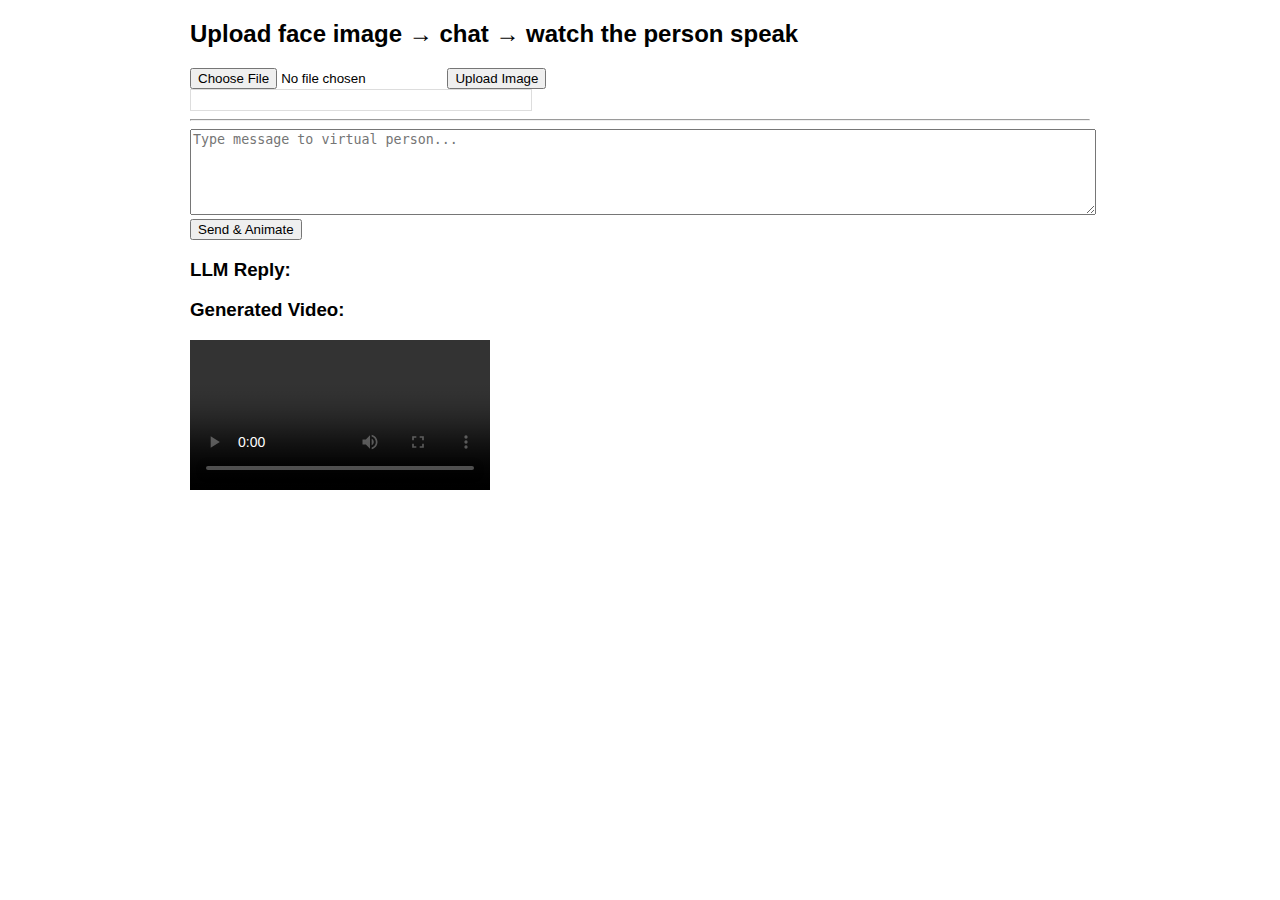
<file: templates/index.html>
<!doctype html>
<html>
<head>
  <meta charset="utf-8"/>
  <title>Virtual Person Talk Demo</title>
  <style>
    body{font-family: Arial, Helvetica, sans-serif; max-width:900px; margin:20px auto}
    #preview{max-width:320px; border:1px solid #ddd; padding:10px}
    textarea{width:100%; height:80px}
    video{max-width:480px; display:block; margin-top:10px}
    .row{display:flex; gap:12px; align-items:center}
    #loading{display:none}
  </style>
</head>
<body>
  <h2>Upload face image → chat → watch the person speak</h2>
  <div>
    <input id="imagefile" type="file" accept="image/*" />
    <button id="uploadBtn">Upload Image</button>
    <div id="preview"></div>
  </div>

  <hr/>
  <div>
    <textarea id="message" placeholder="Type message to virtual person..."></textarea>
    <button id="sendBtn">Send & Animate</button>
    <div id="loading">Generating... please wait (this can be slow on CPU)</div>
  </div>

  <h3>LLM Reply:</h3>
  <div id="reply"></div>

  <h3>Generated Video:</h3>
  <video id="resultVideo" controls></video>

<script>
let uploadedFilename = null;

async function jsonFetch(url, opts){
  const res = await fetch(url, opts);
  const j = await res.json();
  if (!res.ok) throw j;
  return j;
}

document.getElementById('uploadBtn').onclick = async () => {
  const inp = document.getElementById('imagefile');
  if (!inp.files.length) return alert('Choose an image first');
  const fd = new FormData();
  fd.append('image', inp.files[0]);
  try{
    const j = await jsonFetch('/upload_image', {method:'POST', body:fd});
    if (j.image_path) {
      uploadedFilename = j.image_path;
      const url = '/uploads/' + j.image_path;
      document.getElementById('preview').innerHTML = `<img src="${url}" style="max-width:260px">`;
    }
  }catch(e){
    alert('Upload failed: ' + (e.error || JSON.stringify(e)));
    console.error(e);
  }
}

document.getElementById('sendBtn').onclick = async () => {
  if (!uploadedFilename) return alert('Upload an image first');
  const msg = document.getElementById('message').value.trim();
  if (!msg) return alert('Type a message');
  document.getElementById('loading').style.display = 'block';
  try{
    const j = await jsonFetch('/chat', {
      method: 'POST',
      headers: {'Content-Type':'application/json'},
      body: JSON.stringify({message: msg, image_filename: uploadedFilename})
    });
    document.getElementById('reply').innerText = j.reply_text;
    document.getElementById('resultVideo').src = j.video_url;
  }catch(e){
    alert('Error: ' + (e.error || JSON.stringify(e)));
    console.error(e);
  }finally{
    document.getElementById('loading').style.display = 'none';
  }
}
</script>
</body>
</html>
</file>
